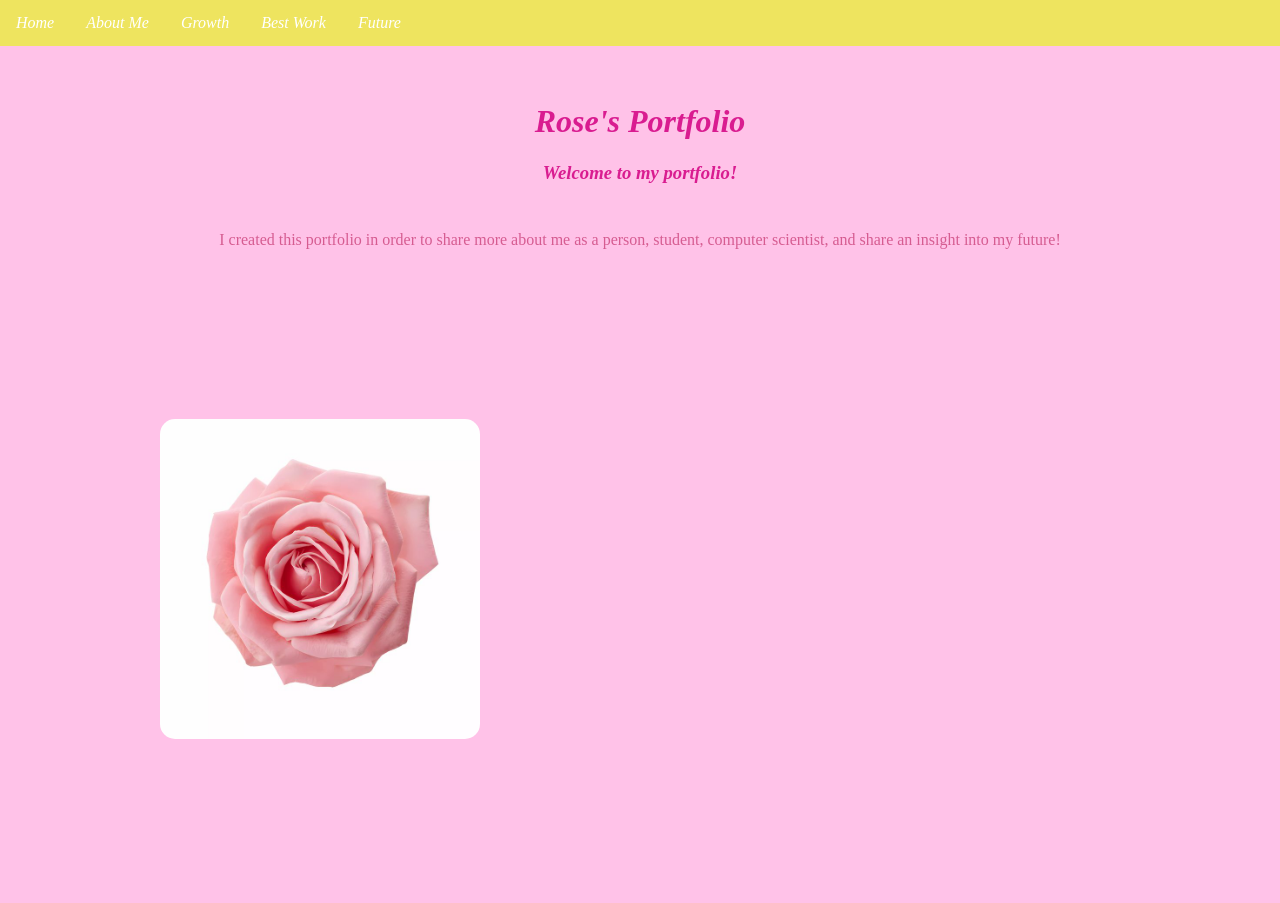
<file: index.html>
<!DOCTYPE html>
<html>
  <head>
     <link rel="stylesheet" href="style.css">
  </head>

  <body>
    <ul>
  <li><a href="index.html">Home</a></li>
  <li><a href="aboutme.html">About Me</a></li>
  <li><a href="growth.html">Growth</a></li>
  <li><a href="bestwork.html">Best Work</a></li>
  <li><a href="future.html">Future</a></li>
</ul>
    <br>
    <br>
    <h1 class="headingportfolio"> Rose's Portfolio</h1>
   <h3 class="headingportfolio"> Welcome to my portfolio!</h3>
    <br>
    <p class="paragraphportfolio"> I created this portfolio in order to share more about me as a person, student, computer scientist, and share an insight into my future!</p>
<img class="images" src="roseimg.jpg">
  </body>
</html>
</file>
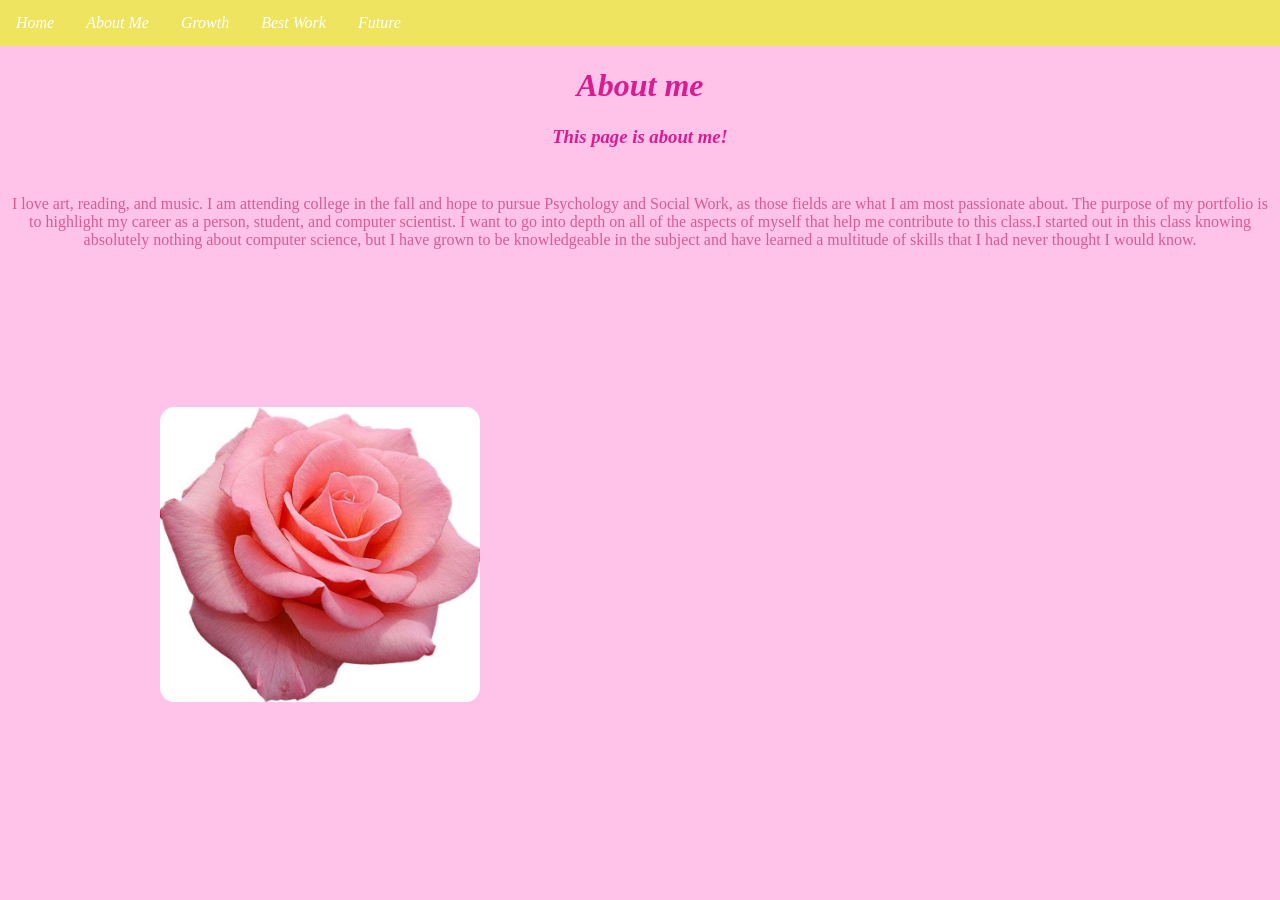
<file: aboutme.html>
<html>
  <head>
     <link rel="stylesheet" href="style.css">
  </head>
  <body>
  <ul>
  <li><a href="index.html">Home</a></li>
  <li><a href="aboutme.html">About Me</a></li>
  <li><a href="growth.html">Growth</a></li>
  <li><a href="bestwork.html">Best Work</a></li>
  <li><a href="future.html">Future</a></li>
</ul>
 <h1 class="headingportfolio"> About me</h1>
   <h3 class="headingportfolio"> This page is about me!</h3>
    <br>
    <p class="paragraphportfolio">I love art, reading, and music. I am attending college in the fall and hope to pursue Psychology and Social Work, as those fields are what I am most passionate about. The purpose of my portfolio is to highlight my career as a person, student, and computer scientist. I want to go into depth on all of the aspects of myself that help me contribute to this class.I started out in this class knowing absolutely nothing about computer science, but I have grown to be knowledgeable in the subject and have learned a multitude of skills that I had never thought I would know.</p>
<img class="images" src="roseimg2.jpg">

    </body>
</file>
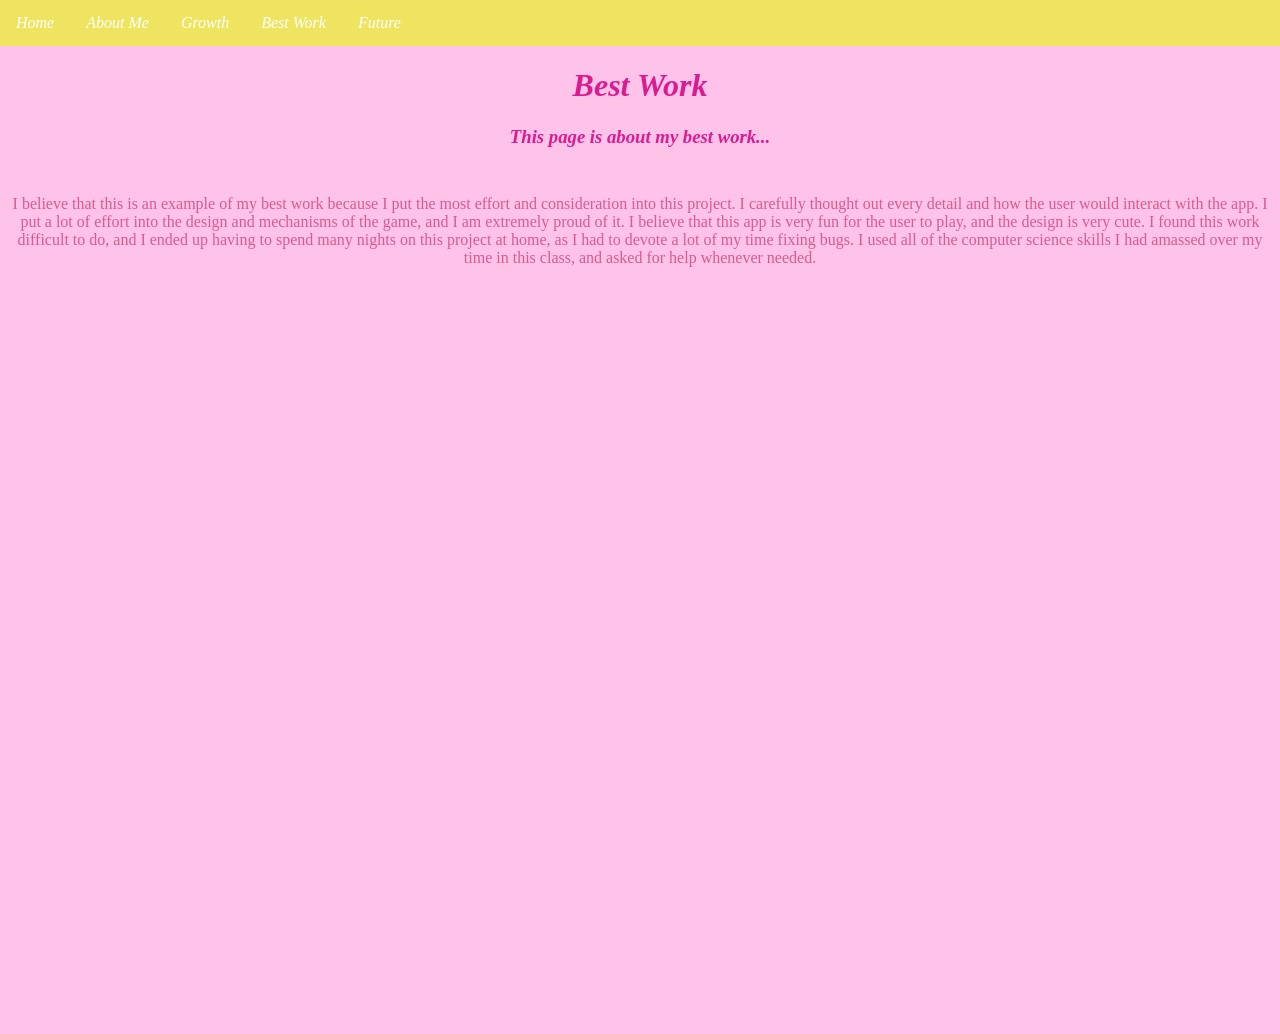
<file: bestwork.html>
<html>
  <head>
     <link rel="stylesheet" href="style.css">
  </head>
  <ul>
  <li><a href="index.html">Home</a></li>
  <li><a href="aboutme.html">About Me</a></li>
  <li><a href="growth.html">Growth</a></li>
  <li><a href="bestwork.html">Best Work</a></li>
  <li><a href="future.html">Future</a></li>
</ul>
   <h1 class="headingportfolio"> Best Work</h1>
   <h3 class="headingportfolio"> This page is about my best work...</h3>
    <br>
    <p class="paragraphportfolio">I believe that this is an example of my best work because I put the most effort and consideration into this project. I carefully thought out every detail and how the user would interact with the app. I put a lot of effort into the design and mechanisms of the game, and I am extremely proud of it. I believe that this app is very fun for the user to play, and the design is very cute. I found this work difficult to do, and I ended up having to spend many nights on this project at home, as I had to devote a lot of my time fixing bugs.  I used all of the computer science skills I had amassed over my time in this class, and asked for help whenever needed.</p>
<iframe width="440" height="757" style="border: 0px;" src="https://studio.code.org/projects/gamelab/bfe4a6b1-b757-410f-8326-f49536739aab/embed"></iframe>
</file>
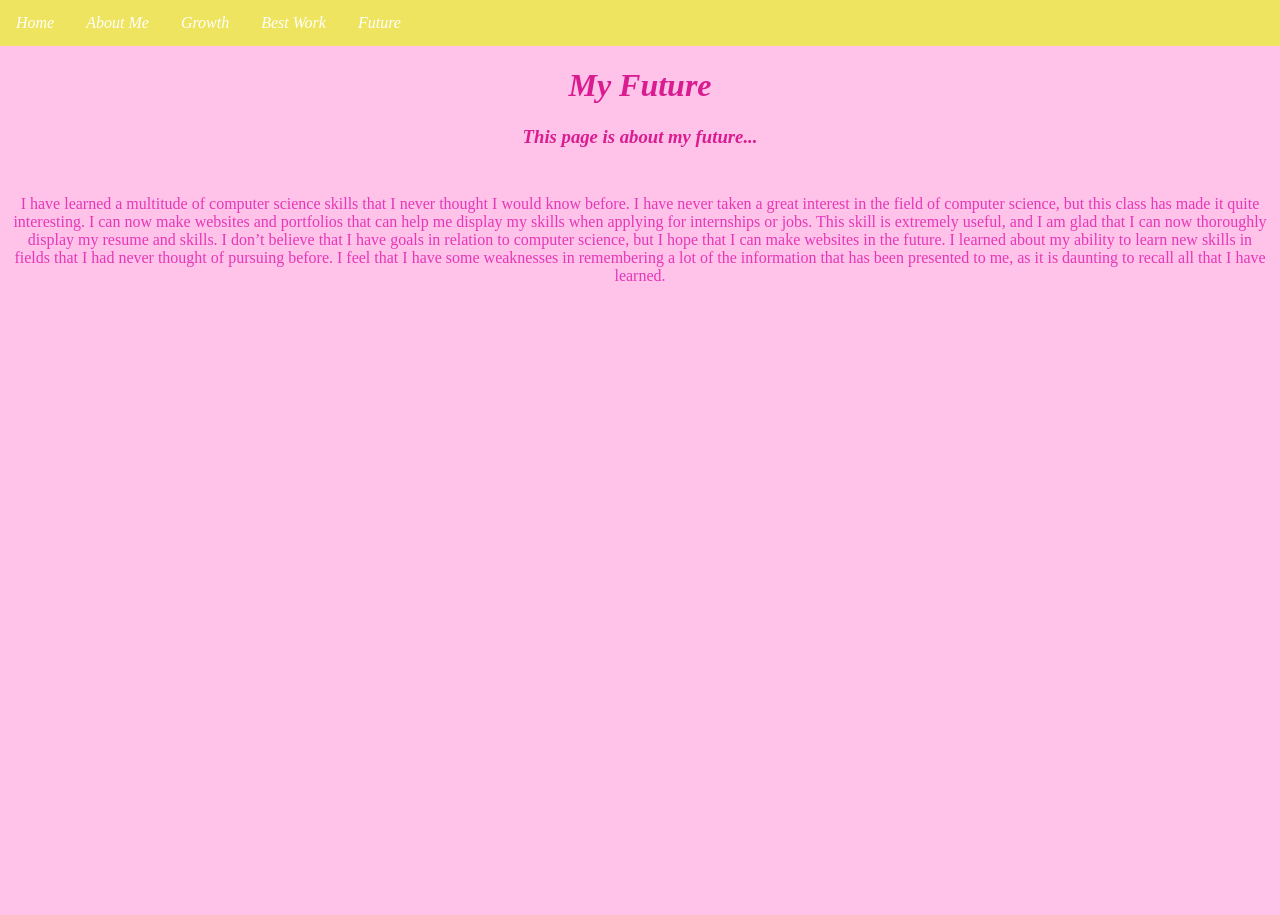
<file: future.html>
<html>
  <head>
     <link rel="stylesheet" href="style.css">
  </head>
<ul>
  <li><a href="index.html">Home</a></li>
  <li><a href="aboutme.html">About Me</a></li>
  <li><a href="growth.html">Growth</a></li>
  <li><a href="bestwork.html">Best Work</a></li>
  <li><a href="future.html">Future</a></li>
</ul>
<h1 class="headingportfolio"> My Future</h1>
   <h3 class="headingportfolio"> This page is about my future...</h3>
    <br>
   <p class="paragraphgrowth"> I have learned a multitude of computer science skills that I never thought I would know before. I have never taken a great interest in the field of computer science, but this class has made it quite interesting. I can now make websites and portfolios that can help me display my skills when applying for internships or jobs. This skill is extremely useful, and I am glad that I can now thoroughly display my resume and skills. I don’t believe that I have goals in relation to computer science, but I hope that I can make websites in the future. I learned about my ability to learn new skills in fields that I had never thought of pursuing before. I feel that I have some weaknesses in remembering a lot of the information that has been presented to me, as it is daunting to recall all that I have learned.

</p>
   <iframe width="392" height="620" style="border: 0px;" src="https://studio.code.org/projects/applab/fHAPNDwO3GTXCDCbN8-Z5s5fwTwbAoD27Phe7p6fQl0/embed"></iframe>
</file>
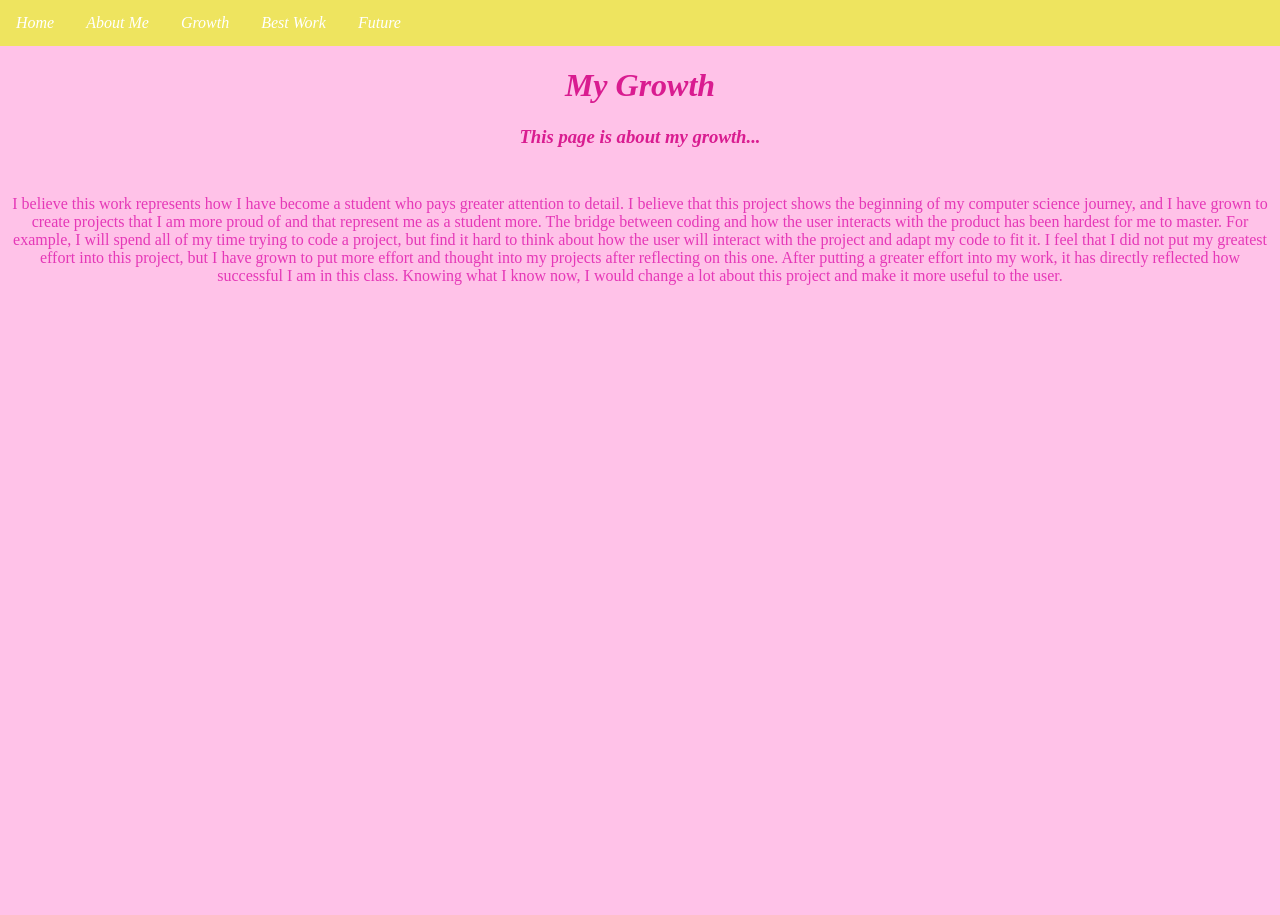
<file: growth.html>
<html>
  <head>
     <link rel="stylesheet" href="style.css">
  </head>
    <ul>
  <li><a href="index.html">Home</a></li>
  <li><a href="aboutme.html">About Me</a></li>
  <li><a href="growth.html">Growth</a></li>
  <li><a href="bestwork.html">Best Work</a></li>
  <li><a href="future.html">Future</a></li>
</ul>
   <h1 class="headingportfolio"> My Growth</h1>
   <h3 class="headingportfolio"> This page is about my growth...</h3>
    <br>
    <p class="paragraphgrowth"> I believe this work represents how I have become a student who pays greater attention to detail. I believe that this project shows the beginning of my computer science journey, and I have grown to create projects that I am more proud of and that represent me as a student more. The bridge between coding and how the user interacts with the product has been hardest for me to master. For example, I will spend all of my time trying to code a project, but find it hard to think about how the user will interact with the project and adapt my code to fit it. I feel that I did not put my greatest effort into this project, but I have grown to put more effort and thought into my projects after reflecting on this one. After putting a greater effort into my work, it has directly reflected how successful I am in this class. Knowing what I know now, I would change a lot about this project and make it more useful to the user.

</p>
<iframe width="392" height="620" style="border: 0px;" src="https://studio.code.org/projects/applab/I3-UnB8OZVo82wYwkS5RphUs3W00BTeMeOAYs9wSIxM/embed"></iframe>
  </body>
</html>
</file>
<file: style.css>
body {
  background-color: #ffc2e8
}
.headingportfolio {
  color: #d91c90;
  text-align: center;
  font-style: italic;
  font-family: "Lucida Console";
}
.paragraphportfolio{
  color: #d65c91;
  text-align: center;

}
body {
  margin: 0;
  padding: 0;
}

h2, p {
  margin: 10px;
}

ul {
  list-style-type: none;
  margin: 0;
  padding: 0;
  overflow: hidden;
  font-style: italic;
  background-color: #eee45f;
}

ul li {
  float: left;
}

ul li a {
  display: block;
  color: white;
  text-align: center;
  padding: 14px 16px;
  text-decoration: none;
}

ul li a:hover {
  background-color: #acdde4;
}

.images{
  scale: 0.5;
  float: center;
  align-content: center;
  border-radius: 30px;
  margin-left: auto;
  margin-right: auto;
  width: 50%;
}
.paragraphgrowth{
  color: #e538b7;
  text-align: center;
}
</file>
